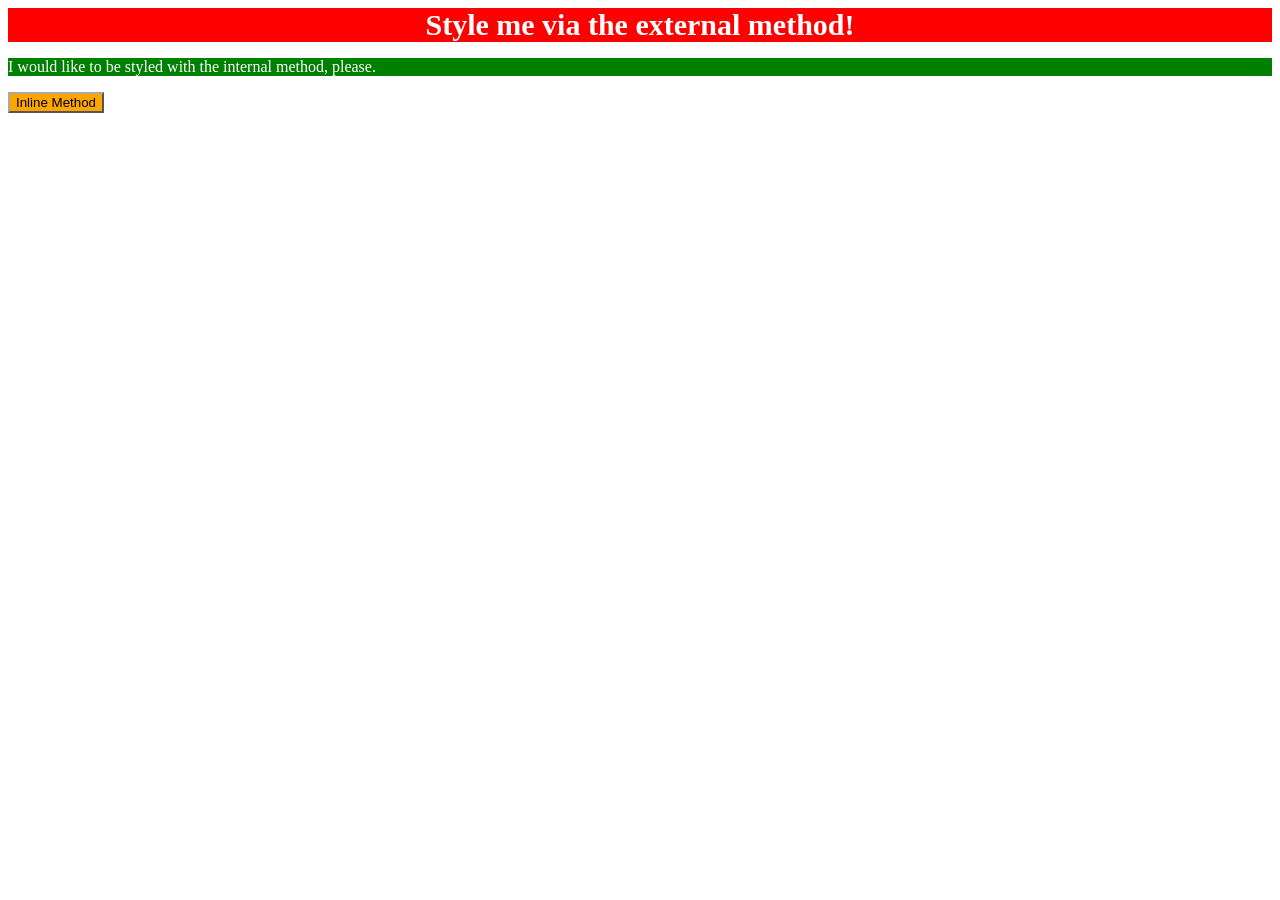
<file: foundations/intro-to-css/01-css-methods/index.html>
<!DOCTYPE html>
<html lang="en">
  <head>
    <meta charset="UTF-8">
    <meta http-equiv="X-UA-Compatible" content="IE=edge">
    <meta name="viewport" content="width=device-width, initial-scale=1.0">
    <link rel="stylesheet" href="styles.css">
    <style>
      p {
        color: white;
        background-color: green;
      }
    </style>
    <title>Methods for Adding CSS</title>
  </head>
  <body>
    <div>Style me via the external method!</div>
    <p>I would like to be styled with the internal method, please.</p>
    <button style="background-color:orange; text-align: center; border-color: darkgrey; font-family:Ebrima,Arial, Helvetica, sans-serif; font-weight:semibold">Inline Method</button>
  </body>
</html>
</file>
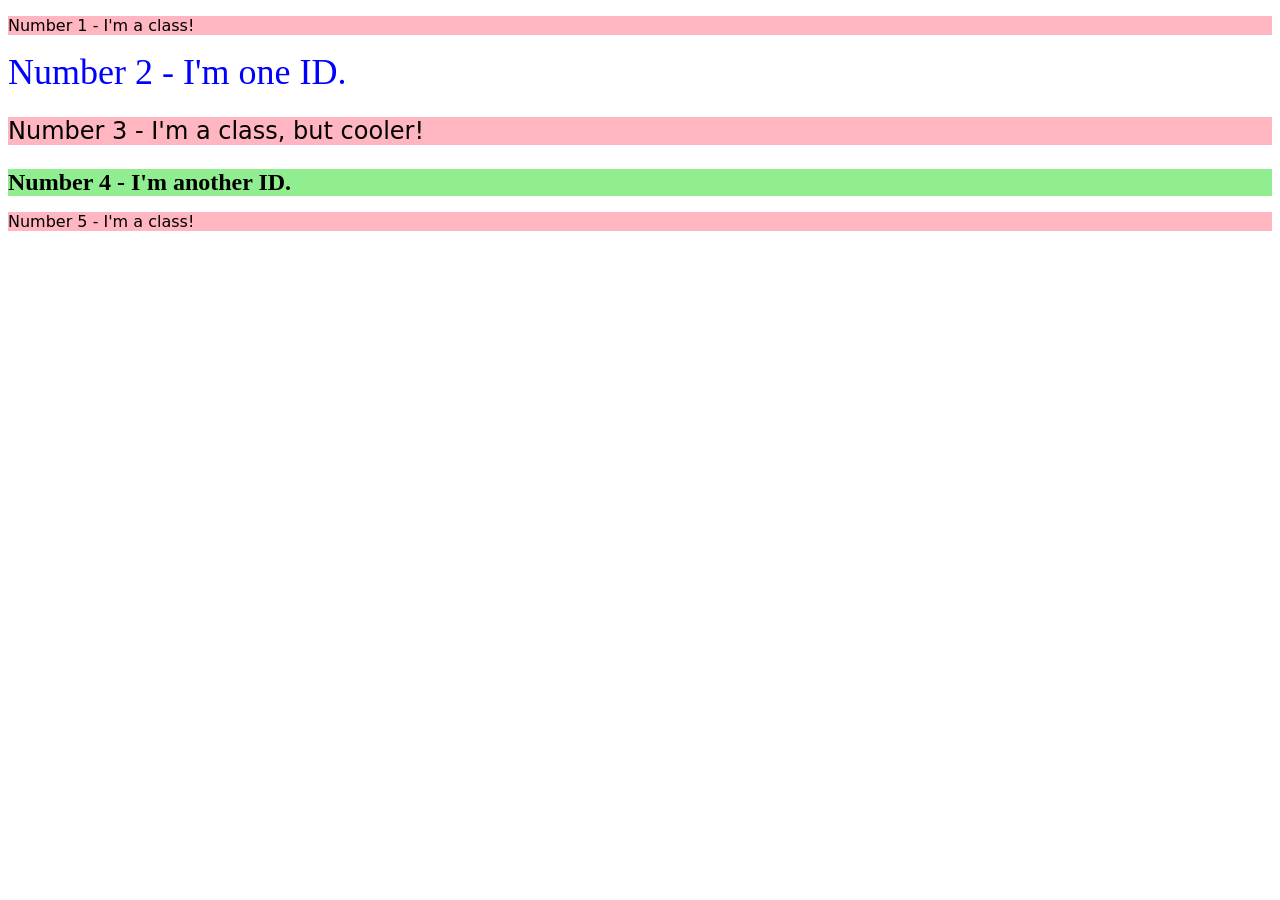
<file: foundations/intro-to-css/02-class-id-selectors/index.html>
<!DOCTYPE html>
<html lang="en">
  <head>
    <meta charset="UTF-8">
    <meta http-equiv="X-UA-Compatible" content="IE=edge">
    <meta name="viewport" content="width=device-width, initial-scale=1.0">
    <title>Class and ID Selectors</title>
    <link rel="stylesheet" href="style.css">
  </head>
  <body>
    <p class="odd">Number 1 - I'm a class!</p>
    <div id="two">Number 2 - I'm one ID.</div>
    <p  class="odd three">Number 3 - I'm a class, but cooler!</p>
    <div id="four">Number 4 - I'm another ID.</div>
    <p  class="odd">Number 5 - I'm a class!</p>
  </body>
</html>
</file>
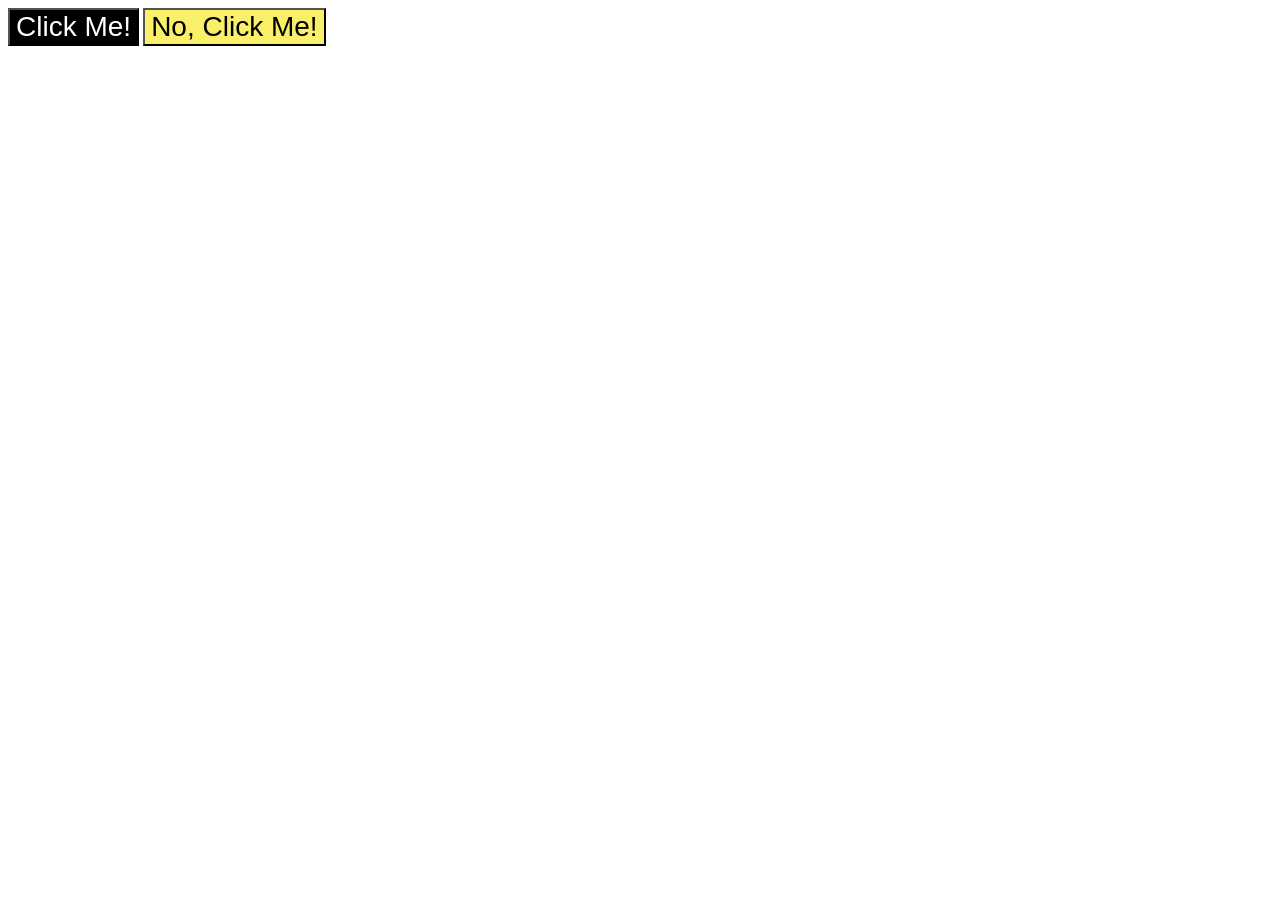
<file: foundations/intro-to-css/03-grouping-selectors/index.html>
<!DOCTYPE html>
<html lang="en">
  <head>
    <meta charset="UTF-8">
    <meta http-equiv="X-UA-Compatible" content="IE=edge">
    <meta name="viewport" content="width=device-width, initial-scale=1.0">
    <title>Grouping Selectors</title>
    <link rel="stylesheet" href="style.css">
  </head>
  <body>
    <button class="button black">Click Me!</button>
    <button class="button yellow">No, Click Me!</button>
  </body>
</html>
</file>
<file: foundations/intro-to-css/01-css-methods/styles.css>
/* CSS for 01-CSS-Methods */

div {
    background-color: red;
    color: white;
    text-align: center;
    font-size: 30px;
    font-weight: 600;
}
</file>
<file: foundations/intro-to-css/02-class-id-selectors/style.css>
/* Add CSS Styling */

.odd {
    background-color: #ffb6c1;
    font-family: 'Verdana', 'DejaVu Sans', 'sans-serif';
}

#two {
    color: #0000ff;
    font-size: 36px;
}

.three {
    font-size: 24px;
}

#four {
    background-color: #90ee90;
    font-size: 24px;
    font-weight: bold;
}
</file>
<file: foundations/intro-to-css/03-grouping-selectors/style.css>
/* Add CSS Styling */

.button {
    font-size: 28px;
    font-family: 'Helvetica', 'Times New Roman', 'sans-serif';
}

.black {
    background-color: #000000;
    color: #ffffff;
}

.yellow {
    background-color: #f9ef69;
}
</file>
